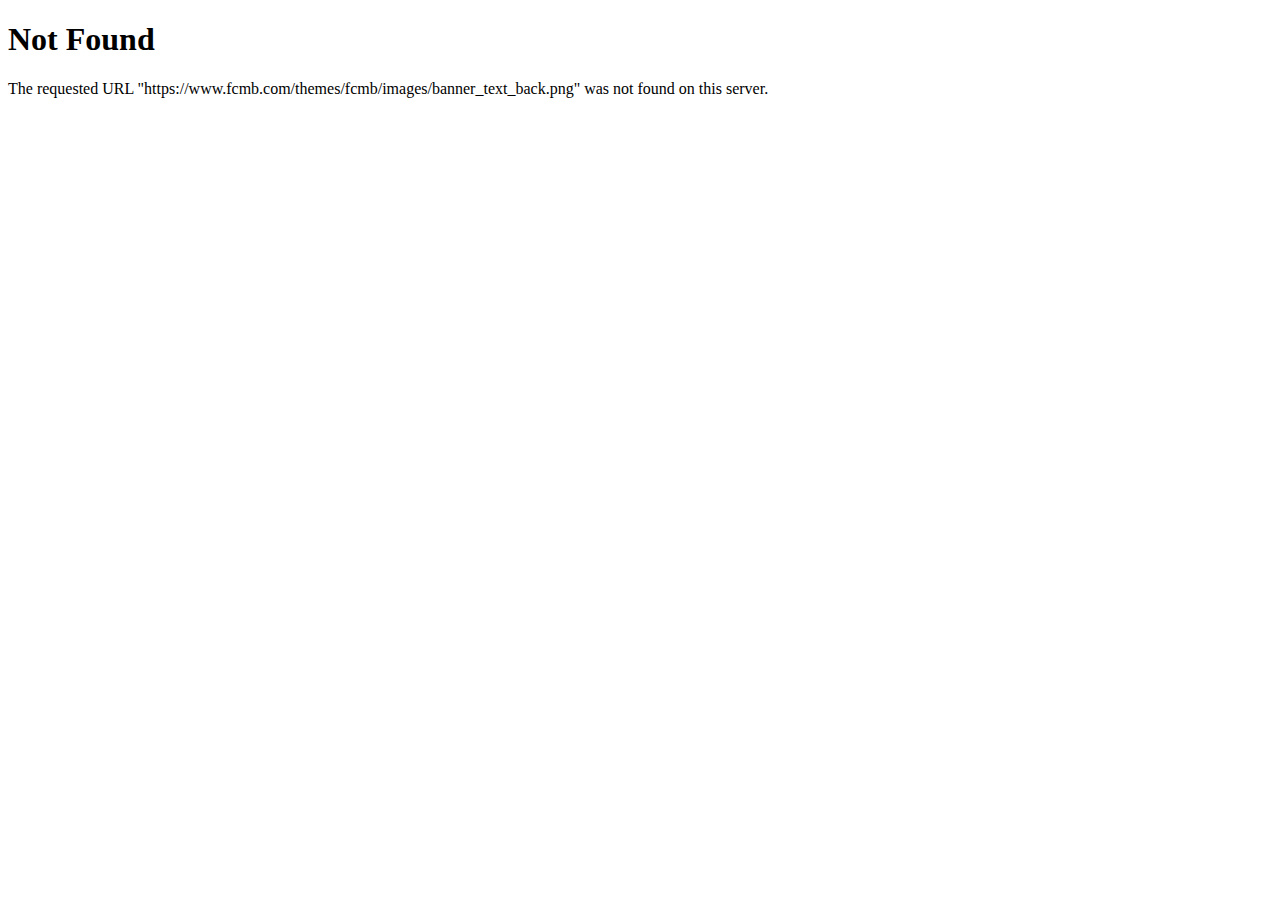
<file: assets (3)/asset 9.html>
<!DOCTYPE html><html><head><title>404 Not Found</title></head><body><h1>Not Found</h1><p>The requested URL "https://www.fcmb.com/themes/fcmb/images/banner_text_back.png" was not found on this server.</p></body></html>
</file>
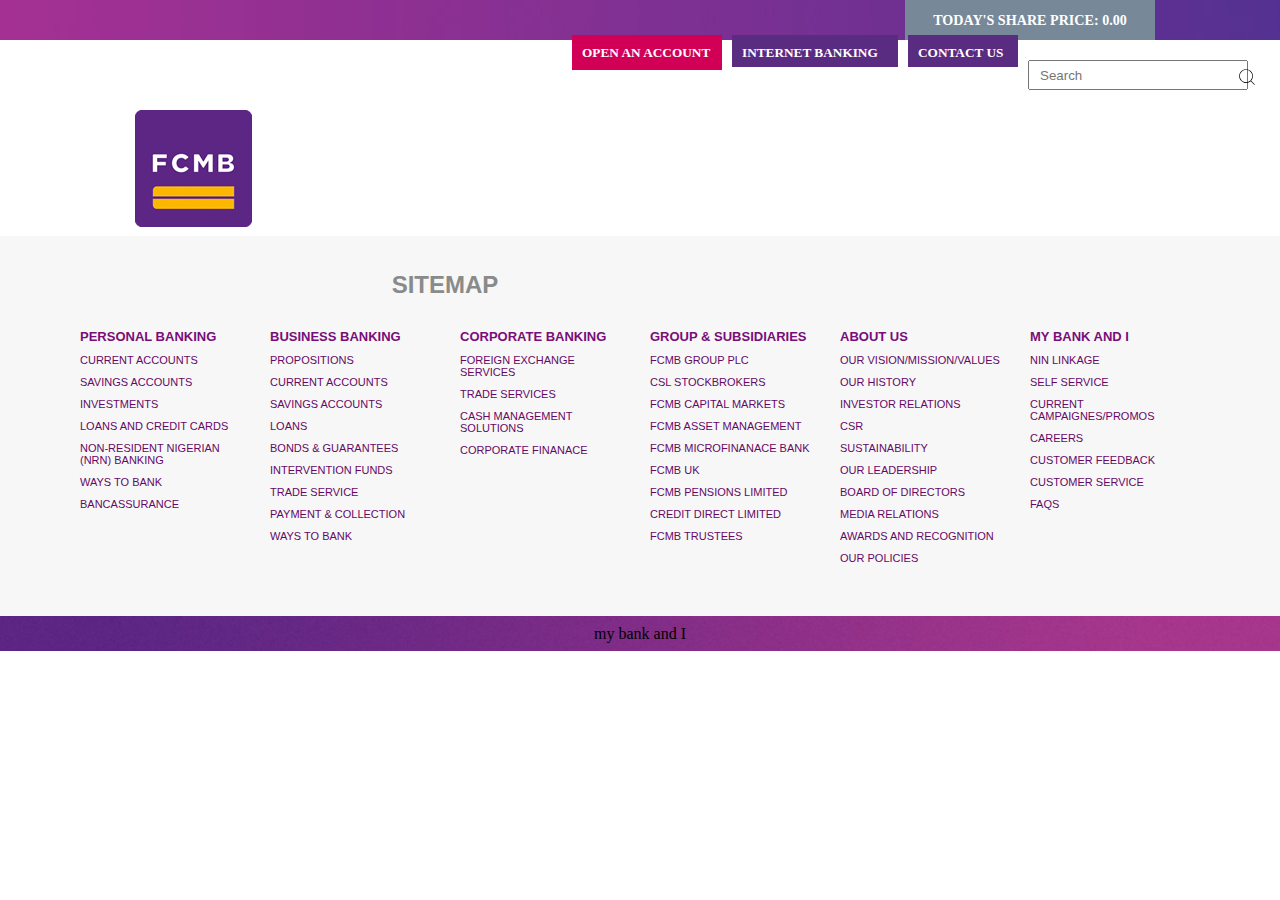
<file: assets (3)/home.html>
<!DOCTYPE html>
    <html lang="en">
    <head>
        <meta charset="UTF-8">
        <meta name="viewport" content="width=device-width, initial-scale=1.0">
        <title>Home</title>
        <link rel="stylesheet" href="style.css">
        <link rel="icon" type="image/png" href="asset 0.png">
        <link rel="stylesheet" href="index.css">
    </head>
    <body>

        <header>
            <nav>
                <div class="home">
                    <a class="head-four" href="home.html"><h5>HOME</h5></a>
                    <a class="head" href="personal.html"><h5>PERSONAL</h5></a>
                    <a class="head" href="index.html"><h5>BUSINESS</h5></a>
                    <a class="head" href="corporate.html"><h5>COPORATE</h5></a>
                </div>
                <div class="today">
                <h5>TODAY'S SHARE PRICE: 0.00</h5>  
                </div>
            </nav>
        </header>

        <div class="top">
            <div class="image">
                <img class="img" src="asset 0.png" alt="">
            </div>
            <div class="operations">
                <h5 class="head-one">OPEN AN ACCOUNT</h5>
                <h5 class="head-two">INTERNET BANKING</h5>
                <h5 class="head-three">CONTACT US</h5>
            </div>
                <div>
                    <input class="search" type="Search" placeholder="Search" name="Search">
                    <img class="glass" src="magnifying-glass.svg" alt="">
                </div>
            </div>

        </div>

    </body>
    <footer>
        <div id="footer">
            <div id="footer1">
            <h2 id="site">SITEMAP</h2>
                <div id="footer2">
                    <div id="personal">
                        <a href="" class="first">PERSONAL BANKING</a>
                        <a href="">CURRENT ACCOUNTS</a>
                        <a href="">SAVINGS ACCOUNTS</a>
                        <a href="">INVESTMENTS</a>
                        <a href="">LOANS AND CREDIT CARDS</a>
                        <a href="">NON-RESIDENT NIGERIAN (NRN) BANKING</a>
                        <a href="">WAYS TO BANK</a>
                        <a href="">BANCASSURANCE</a>
                    </div>
                    <div id="business">
                        <a href="" class="first">BUSINESS BANKING</a>
                        <a href="">PROPOSITIONS</a>
                        <a href="">CURRENT ACCOUNTS</a>
                        <a href="">SAVINGS ACCOUNTS</a>
                        <a href="">LOANS</a>
                        <a href="">BONDS & GUARANTEES</a>
                        <a href="">INTERVENTION FUNDS</a>
                        <a href="">TRADE SERVICE</a>
                        <a href="">PAYMENT & COLLECTION</a>
                        <a href="">WAYS TO BANK</a>
                    </div>
                    <div id="corporate">
                        <a href="" class="first">CORPORATE BANKING</a>
                        <a href="">FOREIGN EXCHANGE SERVICES</a>
                        <a href="">TRADE SERVICES</a>
                        <a href="">CASH MANAGEMENT SOLUTIONS</a>
                        <a href="">CORPORATE FINANACE</a>
                    </div>
                    <div id="group">
                        <a href="" class="first">GROUP & SUBSIDIARIES</a>
                        <a href="">FCMB GROUP PLC</a>
                        <a href="">CSL STOCKBROKERS</a>
                        <a href="">FCMB CAPITAL MARKETS</a>
                        <a href="">FCMB ASSET MANAGEMENT</a>
                        <a href="">FCMB MICROFINANACE BANK</a>
                        <a href="">FCMB UK</a>
                        <a href="">FCMB PENSIONS LIMITED</a>
                        <a href="">CREDIT DIRECT LIMITED</a>
                        <a href="">FCMB TRUSTEES</a>
                    </div>
                    <div id="about">
                        <a href="" class="first">ABOUT US</a>
                        <a href="">OUR VISION/MISSION/VALUES</a>
                        <a href="">OUR HISTORY</a>
                        <a href="">INVESTOR RELATIONS</a>
                        <a href="">CSR</a>
                        <a href="">SUSTAINABILITY</a>
                        <a href="">OUR LEADERSHIP</a>
                        <a href="">BOARD OF DIRECTORS</a>
                        <a href="">MEDIA RELATIONS</a>
                        <a href="">AWARDS AND RECOGNITION</a>
                        <a href="">OUR POLICIES</a>
                    </div>
                    <div id="my">
                        <a href="" class="first">MY BANK AND I</a>
                        <a href="">NIN LINKAGE</a>
                        <a href="">SELF SERVICE</a>
                        <a href="">CURRENT CAMPAIGNES/PROMOS</a>
                        <a href="">CAREERS</a>
                        <a href="">CUSTOMER FEEDBACK</a>
                        <a href="">CUSTOMER SERVICE</a>
                        <a href="">FAQS</a>
                    </div>
                </div>
            </div>
            <div id="bank">
                <p>my bank and I</p>
            </div>
            
        </div>   
    </footer>
</html>
</file>
<file: assets (3)/style.css>
*
body{
    padding: 0;
}
header{
    background-image: url(./asset\ 8.jpeg);
    background-position: center;
    height: 40px;
    display: flex;
    justify-content: center;
    align-items: center;
}
nav{
    display: flex;
    text-decoration: none;
    height: 42px;
    margin-top: -10px;
}
.home{
    display: flex;
    gap: 20px;
    width: 600px;
    margin-left: -180px;
}
.head-four{
    color: white;
    text-decoration: none;
    margin-left: 150px;
    margin-top: -8px;
}
.he:hover{
    background-color:  #F8B51F;
}
.head{
    color: white;
    text-decoration: none;
    margin-top: -8px;
}
.h:hover{
    background-color:  #F8B51F;
}
.today{
    margin-left: 360px;
    font-size: 17px;
    background-color: lightslategray;
    width: 250px;
    color: white;
    display: flex;
    justify-content: center;
    align-items: center;
    height: 40px;
    margin-top: 6px;
}
.top{
    margin-top: 15px;
    margin-left: 100px;
    display: flex;
}
.image{
    margin-top: 5px;
}
.img{
    margin-left: 25px;
}
.operations{
    display: flex;
    gap: 10px;
    margin-top: -20px;
    margin-left: 120px;
}
.head-one{
    color: white;
    background-color: #D10056;
    height: 15px;
    width: 130px;
    margin-left: 200px;
    padding: 10px;
}
.head-one:hover{
    background-color:  #592B81;
}
.head-two{
    color: white;
    background-color: #592B81;
    height: 12px;
    width: 146px;
    padding: 10px;
}
.head-two:hover{
    background-color:  #D10056;
}
.head-three{
    color: white;
    background-color: #592B81;
    height: 12px;
    width: 90px;
    padding: 10px;
}
.head-three:hover{
    background-color:  #D10056 ;
}
.search{
    margin-top: 5px;
    margin-left: 10px;
    height: 30px;
    width: 220px;
    padding: 10px;
}
.glass{
    margin-left: -25px;
    margin-top: -280px;
    height: 20px;
    margin-bottom: -7px;
    color: darkmagenta;
}

.ways{
    display: flex;
    flex-direction: row;
    margin-left: 400px;
    margin-top: -40px;
    gap: 20px;
}
.hee:hover{
    background-color: #592B81;
}
.banking{
    margin-top: px;
}
.set{
    height: 470px;
    width: 1330px;
}
.bank{
    margin-top: -320px;
    margin-bottom: 250px;
    margin-left: 110px;
}
.more{
    margin-top: 133px;
    margin-left: 15px;
    width: 180px;
    height: 50px;
}
h1{
    color: #592C81;
    font-weight: (bold)700;
    font-size: 42px;
    width: 447px;
    height: 92px;
}
.write{
    color: #808080;
    font-size: 19px;
    line-height: 23px;
    background-color: #FFFFFF;
    height: 115px;
    width: 308px;
    margin-left: 15px;
}
.cash{
    display: flex;
    gap: 20px;
    padding: 20px;
    margin-top: -100px;
    margin-right: 100px;
}
.manage{
    margin-left: 100px;
    width: 359px;
    height: 440px;
    border: 1px solid #808080;
}
.man{
    padding: 15px;
    margin-top: 30px;
    width: 310px;
}
.foreign{
    width: 359px;
    height: 440px;
    border: 1px solid #808080;
}
.age{
    padding: 15px;
    width: 310px;
    margin-top: 0px;
}
.corporate{
    width: 359px;
    height: 440px;
    border: 1px solid #808080;
}
h2{
    padding: 5px;
    color: #592C81;
    margin-left: 10px;
}
.aged{
    padding: 15px;
    border: 10px;
    margin-top: 30px;
    margin-right: 2px;
    width: 300px;
}
.find{
    background-color: #A6368C;
    color: #FFFFFF;
    border: none;
    height: 39px;
    width: 175px;
    font-weight: 400;
    font-size: 15px;
    margin-left: 160px;
    margin-top: -150px;
    margin-bottom: 200px;
}
button{
    background-color: #A6368C;
    color: #FFFFFF;
    border: none;
    height: 39px;
    width: 175px;
    font-weight: 400;
    font-size: 15px;
   }
button:hover{
    background-color:  #F8B51F;
}
.out{
    margin-top: 150px;
    margin-left: 110px;
}
.trade{
    display: flex;
    flex-direction: column;
    margin-right: 220px;
}
.services{
    display: flex;
    flex-direction: row-reverse;
    border-top: 1px solid #808080;
    border-bottom: 1px solid #808080;
    margin-right: -350px;
    margin-top: 30px;
    width: 1340px;
    height: 450px;
}
.rade{
    font-size: xx-large;
    color: #592C81;
    margin-left: -190px;
}
.rite{
    color: #333333;
    font-size: 18px;
    line-height: 23px;
    height: 115px;
    width: 500px;
    margin-top: -8px;
    margin-left: -190px;
}
.asset{
    margin-right: 150px;
    margin-top: 20px;
    height: 410px;
}











@media only screen and(max-width: 600px) {
    nav{
        width: 600px;
    }
    body{
        width: 600px;
    }
    .home{
        height: 150px;
        width: 550px;
        display: flex;
        flex-direction: column;
        justify-content: center;
        align-items: center;
        background-color: #592B81;
        color: white;
    }
    .home:hover{
        color: #F8B51F;
        text-decoration: underline;
    }
    .today{
        width: 550px;
    }
    .top{
        width: 550px;
    }
    .image{
        width: 550px;
    }
    .operations{
        display: flex;
        flex-direction: column;
        justify-content: center;
        align-items: center;
        background-color: #592B81;
        color: white;
        width: 550px;
    }
.operations:hover{
    width: 550px;
}
    .magnify{
        width: 550px;
    }
    .ways{
        width: 550px;
    }
    .banking{
        width: 550px;
    }
    .bank{
        width: 80%;
    }
    .cash{
        width: 550px;
        display: flex;
        flex-wrap: wrap;
        justify-content: center;
        align-items: center;
    }
    .manage{
        width: 550px;
    }
    .foreign{
        width: 550px;
    }
    .corporate{
        width: 550px;
    }
    .services{
        width: 550px;
    }
    .trade{
        width: 550px;
    }
    .seet{
        width: 550px;
    }
}
</file>
<file: assets (3)/index.css>
*{
    padding: 0;
    margin: 0;
}

#list{
    display: flex;
    justify-content: center;
    gap: 20px;
}

.list{
    font-family: "Gotham", Open Sans, Helvetica, Arial;
    font-weight: 500;
    font-size: 14px;
    text-decoration: none;
    color: #525252;
}

.list:hover{
    color:#5e2785;
    cursor: pointer;
    text-decoration: none;
}

#banking{
    margin-top: 25px;
    background-image: url(../assets_1/asset\ 5.jpeg);
    background-size: cover;
    height: 500px;
    padding: 20px;
    margin-bottom: 40px;
}

.banking2{
    padding-top: 25px;
    margin-left: 465px;
}

.business{
    margin-top: 35px;
    margin-bottom: 20px;
    font-family: "Gotham", Open Sans, Helvetica, Arial;
    font-size: 45px;
    color: rgb(91, 39, 132);
}

.enjoy{
    font-family: "Gotham", Open Sans, Helvetica, Arial;
    font-size: 17px;
    color: #3d4248 ;
    font-weight: 500;
    font-size: 18px;
    margin: 0;
    width: 447px;
    height: 78.51px;
    margin-bottom: 50px;
}

.start{
    display: inline-block;
    color: rgb(255, 255, 255);
    font-size: 15px;
    min-width: 150px;
    text-align: center;
    background: rgb(166, 54, 140);
    padding: 10px 15px;
    font-family: "Gotham", Open Sans, Helvetica, Arial;
    font-size: 16px;
}

.start:hover{
    color:  #5a2c82;
    text-decoration: none;
    background: #f8b51f;
}

#quick{
    display: flex;
    justify-content: center;
    gap: 15px;
    margin-bottom: 20px;
}

.quick{
    border-width: 2px;
    border-style: solid;
    border-color: rgb(226, 226, 226);
    width: 380px;
    height: 440px;
}

.h3{
    color: #5b2784;
    font-family: "Gotham", Open Sans, Helvetica, Arial;
    font-size: 25px;
    width: 300px;
    padding: 15px;
}

.p{
    color: #575756;
    font-size: 16px;
    font-family: "Gotham", Open Sans, Helvetica, Arial;
    width: 300px;
    padding: 15px;
}


.diff{
    margin-top: 60px;
    padding-left: 10px;
}

img{
    margin-top: 50px;
    padding-left: 10px;
}

#new{
    display: flex;
    justify-content:center;
    position: relative;
    margin-top: -30px;
    margin-left: 190px;
}
#new1{
    display: flex;
    justify-content:center;
    position: relative;
    margin-top: -30px;
    margin-left: 70px;
}

.new{
    display: inline-block;
    color: rgb(255, 255, 255);
    font-size: 15px;
    min-width: 150px;
    text-align: center;
    background: rgb(166, 54, 140);
    padding: 10px 15px;
    font-family: "Gotham", Open Sans, Helvetica, Arial;
    font-size: 16px;
}

.new:hover{
    color:  #5a2c82;
    text-decoration: none;
    background: #f8b51f;
}


#stay{
    display: flex;
    background-image: url(../assets_1/asset\ 7.jpeg);
    background-repeat: no-repeat;
    background-position: center;
    height: 430px;
}

.stay{
    font-family: "Gotham", Open Sans, Helvetica, Arial;
    font-size: 40px;
    color: rgb(91, 39, 132);
    width: 530px;    
    margin-top: 30px;
    margin-left: 380px;
}







#footer{
    position: relative;
    margin-top: 5px;
}

#footer1{
    background-color: #F7F7F7;
    padding-top: 30px;
    height: 350px;
}

#site{
   font-family: "Gotham", "Open Sans", Helvetica, Arial, sans-serif, Arial;
   color:  #898B8B;
   margin-bottom: 25px;
   display: flex;
   justify-content: center;
   width: 860px;
}

#footer2{
    display: flex;
    flex-direction: row;
    justify-content: center;
    gap: 20px;
}

.first{
    color: rgb(121, 13, 121);
    font-family: "Gotham", "Open Sans", Helvetica, Arial, sans-serif, Arial;
    font-size: 13px;
    font-weight: bold;
}

a{
    font-family: "Gotham", "Open Sans", Helvetica, Arial, sans-serif, Arial;
    font-size: 11px;
    color: rgb(102, 8, 102);
    text-decoration: none;
}

a:hover{
    text-decoration: underline;
}

#bank{
    background-image: url(./asset\ 12.jpeg);
    background-position:center;
    height: 35px;
    display: flex;
    justify-content: center;
    align-items: center;
    margin-bottom: 30px;
}

.my{ 
    margin-left: 1050px;
    color: white;
    font-family: "Gotham", "Open Sans", Helvetica, Arial, sans-serif, Arial;
    font-size: 20px;
}

#personal, #business, #corporate, #group, #about, #my{
    display: flex;
    flex-direction: column;
    gap: 10px;
    width: 170px;
}

#combination{
    display: flex;
    justify-content: center;
    align-items: center;
    gap: 80px;
    margin-bottom: 20px;
}

#logo{
    gap: 50px;
}

.logo{
    color: rgb(91, 39, 132);
    font-size: 40px;
}

.logo:hover{
    color: #f8b51f;
    cursor: pointer;
    margin-left: 10px;
}

#privacy{
    display: flex;
    justify-content: center;
    gap: 20px;
    margin-bottom: 10px;
}

.privacy{
    color: rgb(96, 97, 97);
    font-size: 13px;
    text-decoration: none;
}

.privacy:hover{
    text-decoration: none;
}

.last{
    font-family: "Gotham", "Open Sans", Helvetica, Arial, sans-serif, Arial;
    font-size: 13px;
    margin-left: 380px;
    color: #3e3f3f;
}






@media only screen and (max-width: 800px) {

    #list{
        display: none;
    }

    #banking{
        margin-top: 25px;
        background-image: url(../assets_1/asset\ 5.jpeg);
        background-size: cover;
        background-repeat: no-repeat;
        height: 500px;
        width: 800px;
    }
    
    
}
</file>
